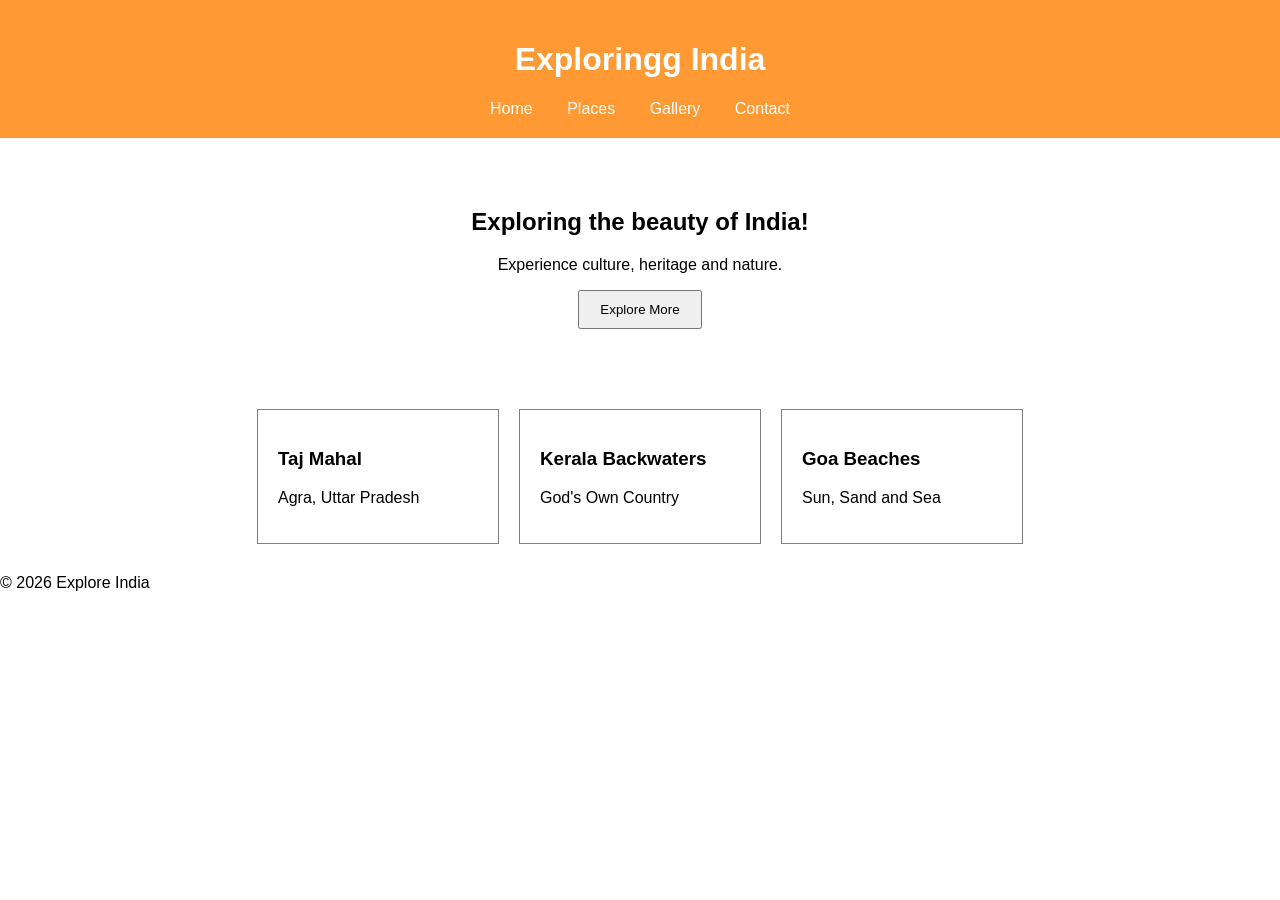
<file: index.html>
<!DOCTYPE html>
<html>
<head>
    <title>Explore India</title>
    <link rel="stylesheet" href="./css/style.css">
</head>
<body>

<header>
    <h1>Exploringg India</h1>


    <nav>
        <a href="#">Home</a>
        <a href="#">Places</a>
        <a href="gallery.html">Gallery</a>
        <a href="#">Contact</a>
    </nav>
</header>

<section class="hero">
    <h2>Exploring the beauty of India!</h2>
    <p>Experience culture, heritage and nature.</p>

    <button onclick="showMessage()">
        Explore More
    </button>
</section>

<section class="places">

    <div class="card">
        <h3>Taj Mahal</h3>
        <p>Agra, Uttar Pradesh</p>
    </div>

    <div class="card">
        <h3>Kerala Backwaters</h3>
        <p>God's Own Country</p>
    </div>

    <div class="card">
        <h3>Goa Beaches</h3>
        <p>Sun, Sand and Sea</p>
    </div>

</section>

<footer>
    <p>© 2026 Explore India</p>
</footer>

<script src="./scripts/script.js"></script>

</body>
</html>
</file>
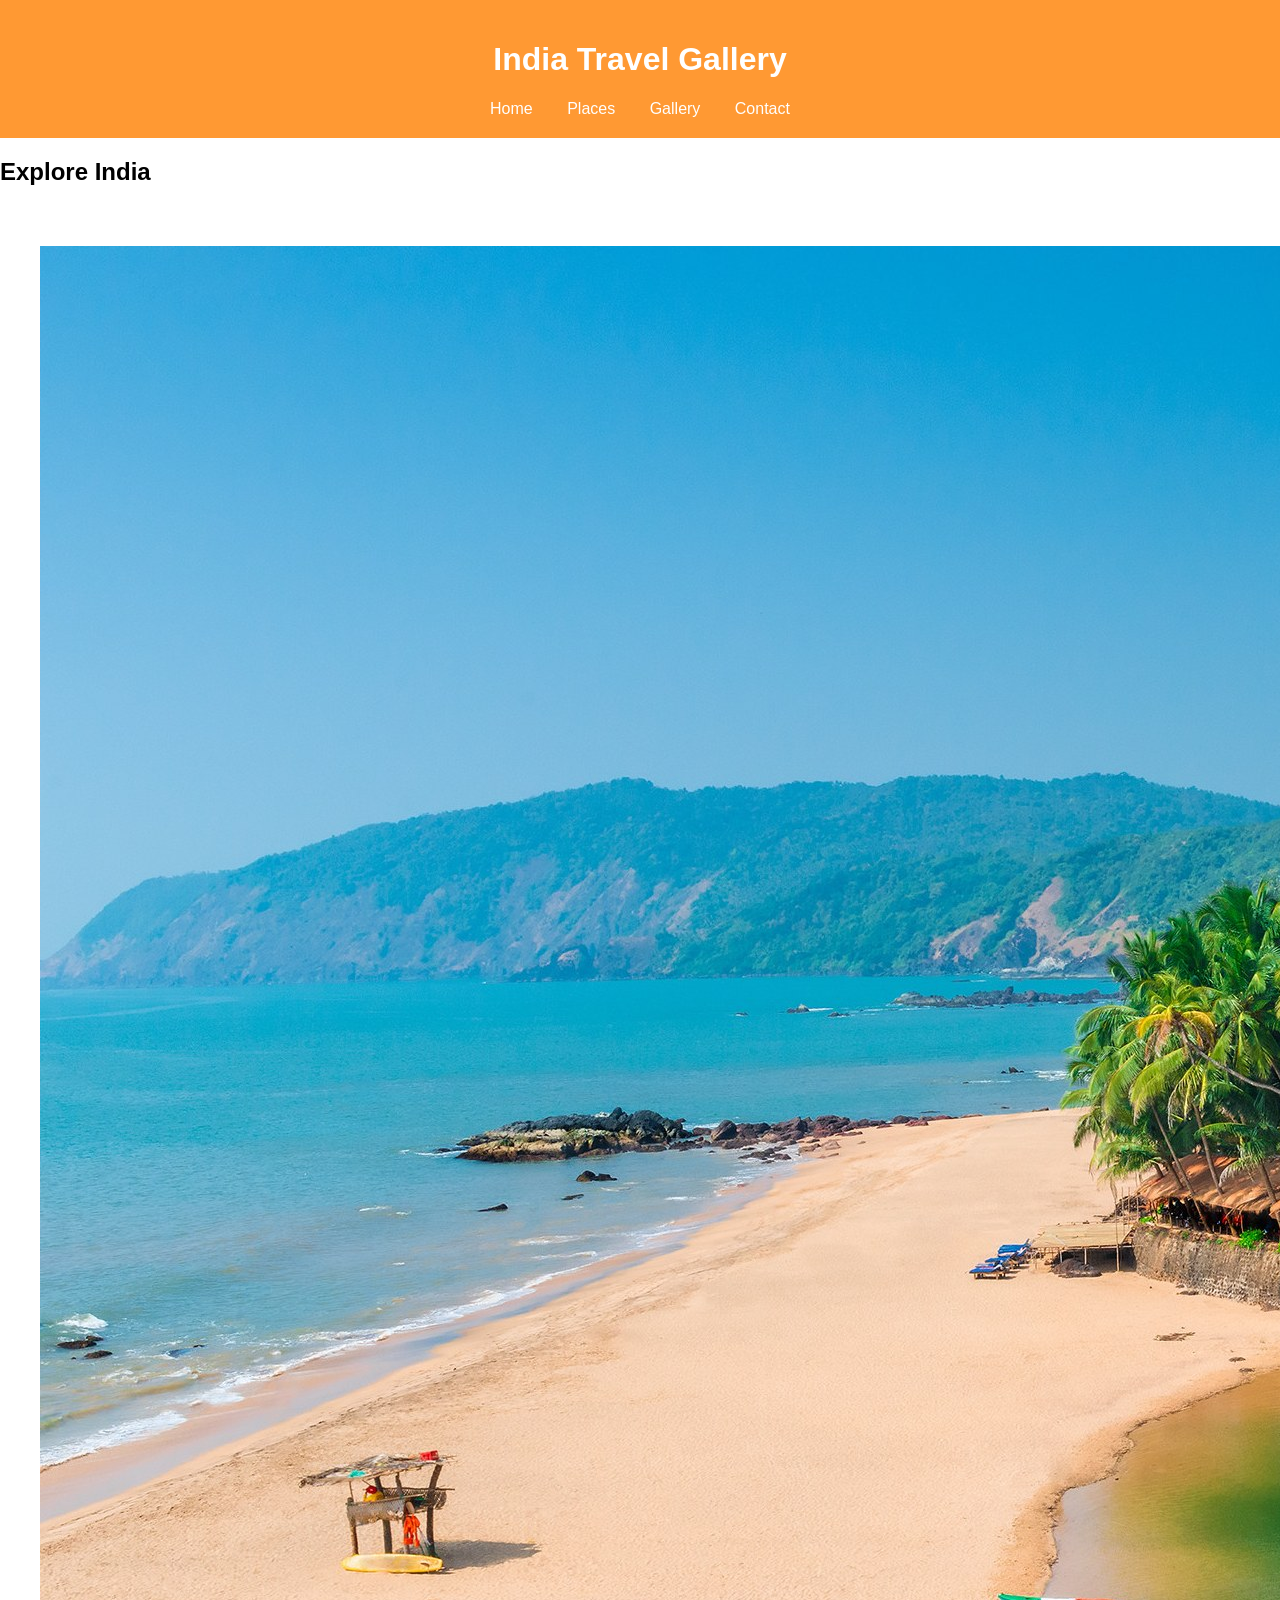
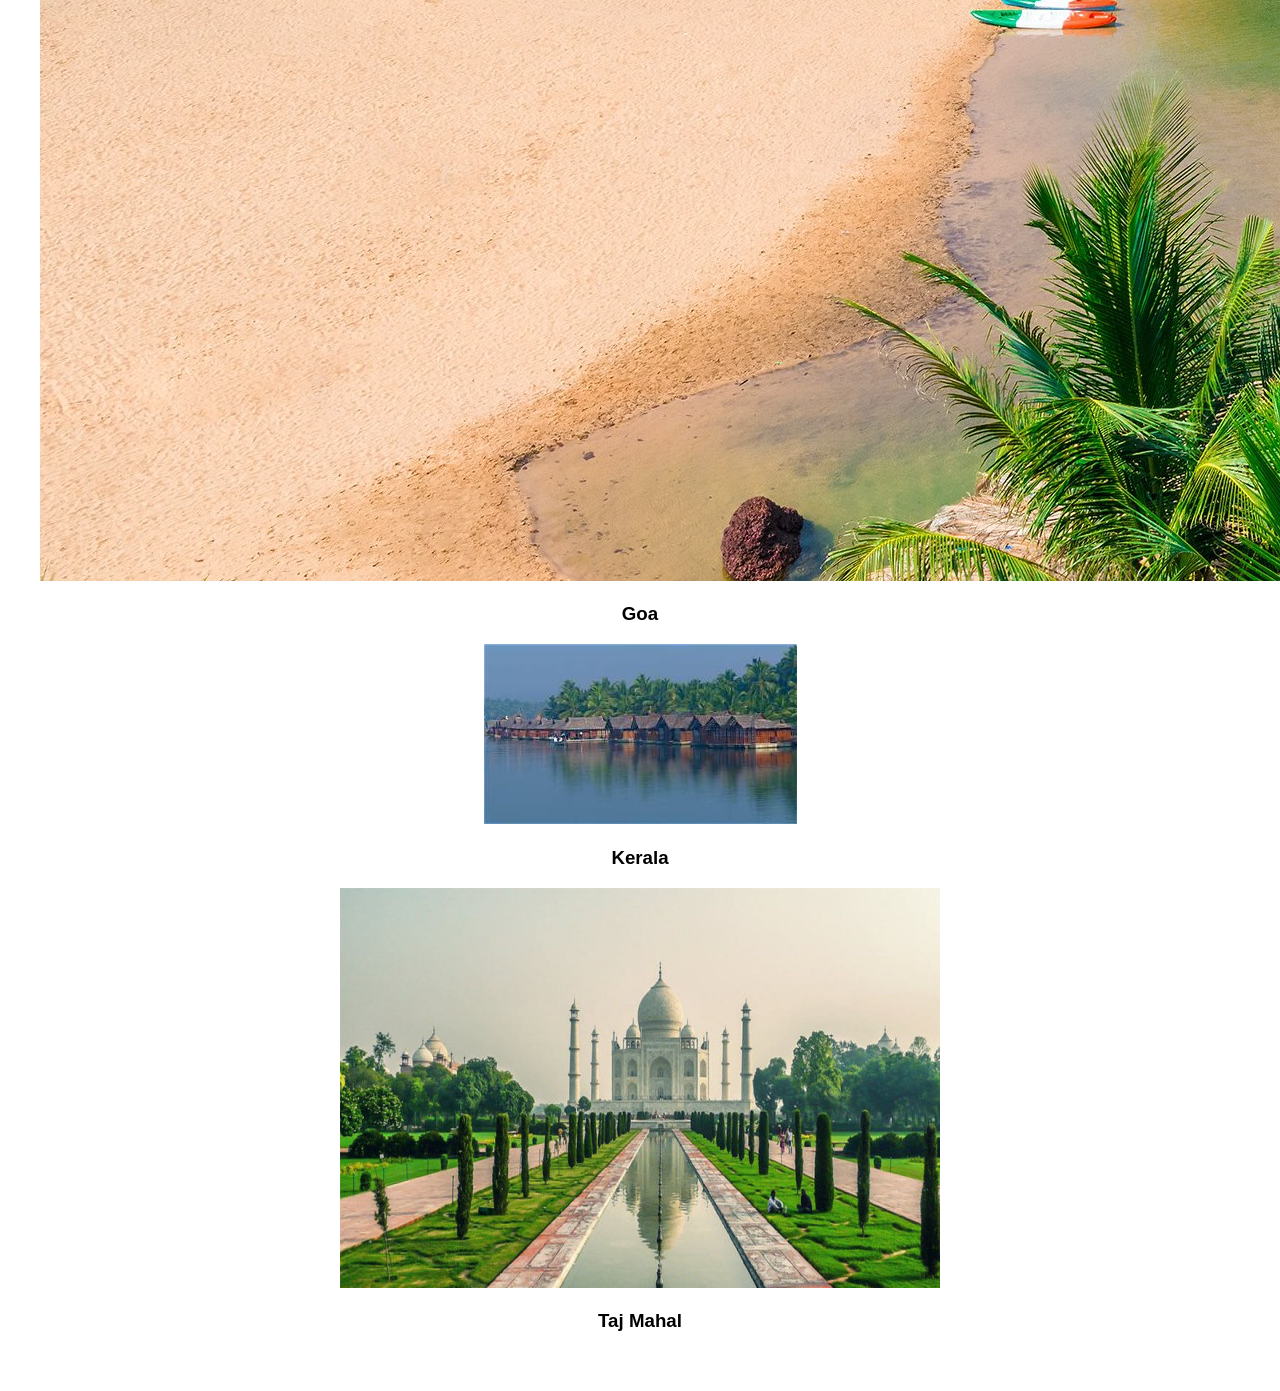
<file: gallery.html>
<!DOCTYPE html>
<html lang="en">
<head>
    <meta charset="UTF-8">
    <meta name="viewport" content="width=device-width, initial-scale=1.0">
    <title>India Travel Gallery</title>
    <link rel="stylesheet" href="css/style.css">
</head>

<body>

    <header>
        <h1>India Travel Gallery</h1>

        <nav>
            <a href="index.html">Home</a>
            <a href="#">Places</a>
            <a href="gallery.html">Gallery</a>
            <a href="#">Contact</a>
        </nav>
    </header>

    <main>
        <h2>Explore India</h2>

        <div class="gallery">
            <div>
                <img src="images/goa.jpeg" alt="Goa">
                <h3>Goa</h3>
            </div>

            <div>
                <img src="images/kerala.jpg" alt="Kerala">
                <h3>Kerala</h3>
            </div>

            <div>
                <img src="images/tajmahal.jpg" alt="Taj Mahal">
                <h3>Taj Mahal</h3>
            </div>
        </div>
    </main>

</body>
</html>
</file>
<file: css/style.css>
body{
    font-family: Arial;
    margin:0;
}

header{
    background:#ff9933;
    color:white;
    padding:20px;
    text-align:center;
}

nav a{
    color:white;
    text-decoration:none;
    margin:15px;
}

.hero{
    text-align:center;
    padding:50px;
}

button{
    padding:10px 20px;
}

.places{
    display:flex;
    justify-content:center;
    gap:20px;
    margin:30px;
}

.card{
    border:1px solid gray;
    padding:20px;
    width:200px;
}


/* Gallery Section */
.gallery {
    padding: 40px;
    text-align: center;
}

.gallery h2 {
    margin-bottom: 30px;
    font-size: 32px;
}

/* Gallery Cards */
.gallery-container {
    display: flex;
    justify-content: center;
    gap: 25px;
    flex-wrap: wrap;
}

.gallery-card {
    width: 300px;
    background-color: white;
    border-radius: 10px;
    overflow: hidden;
    box-shadow: 0 4px 10px rgba(0, 0, 0, 0.2);
}

/* Images */
.gallery-card img {
    width: 100%;
    height: 200px;
    object-fit: cover;
    display: block;
}

/* Image Title */
.gallery-card h3 {
    padding: 15px;
    margin: 0;
    font-size: 20px;
}
</file>
